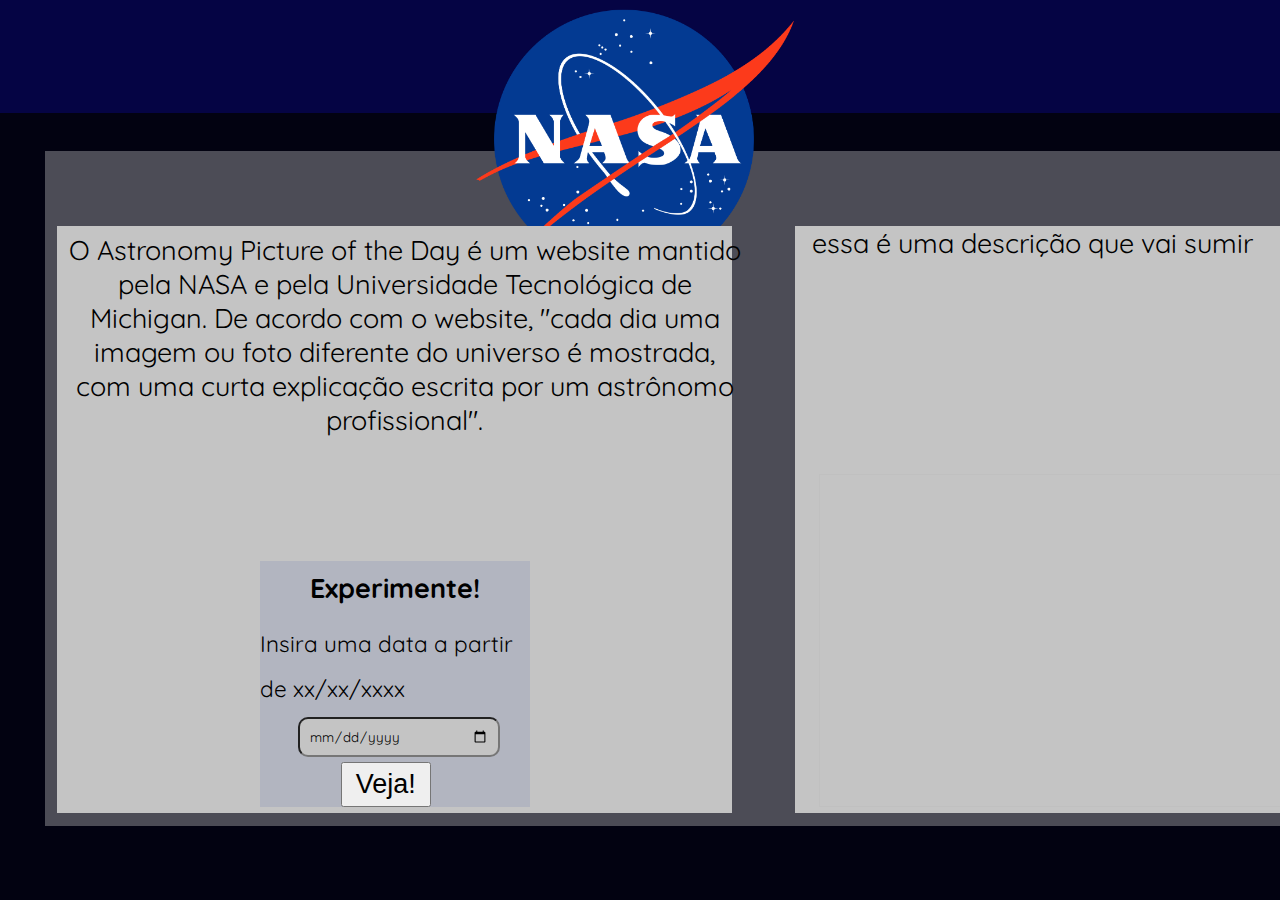
<file: index.html>
<!DOCTYPE html>
<html lang="pt-br">
<head>
    <meta charset="UTF-8">
    <meta name= viewport content= width=device-width initial-scale=1.0>
    <meta http-equiv="X-UA-Compatible" content="IE=edge">
    <meta name="viewport" content="width=device-width, initial-scale=1.0">
    <title>APOD</title>
    <link rel="preconnect" href="https://fonts.googleapis.com">
    <link rel="preconnect" href="https://fonts.gstatic.com" crossorigin>
    <link href="https://fonts.googleapis.com/css2?family=Quicksand:wght@300&display=swap" rel="stylesheet">
    <link rel="preconnect" href="https://fonts.googleapis.com">
<link rel="preconnect" href="https://fonts.gstatic.com" crossorigin>
<link href="https://fonts.googleapis.com/css2?family=Quicksand:wght@500&display=swap" rel="stylesheet">
<link rel="stylesheet" href="index.CSS">
    <script
    src="https://code.jquery.com/jquery-3.6.0.js"
    integrity="sha256-H+K7U5CnXl1h5ywQfKtSj8PCmoN9aaq30gDh27Xc0jk="
    crossorigin="anonymous"></script>
</head>
<body>

    <header>
        <img id="logo" src="assets/NASA_logo.svg.png"/>
    </header>
        <div class="doisel">
            <div class="conteudo-esquerdo">
                <p id="explanation">O Astronomy Picture of the Day é um website mantido pela NASA
                     e pela Universidade Tecnológica de Michigan. 
                     De acordo com o website, "cada dia uma imagem ou foto diferente do
                     universo é mostrada, com uma curta explicação escrita 
                     por um astrônomo profissional". </p>
                     <div class="org3">
                     <div class="funcionalidades">
            <h3>Experimente!</h3>
            <span id="exp">Insira uma data a partir de xx/xx/xxxx</span>
    <input id="istrue" type="date" name="data">
    <button id="botao-frase" type="submit"> Veja!</button>
</div></div>
</div><div class="org1">
    <div id="conteudo-recebido" class="caixa"><p id="caixinha">essa é uma descrição que vai sumir</p>
</div>
<div class="org2">
<img class="imagem"></img>
</div>
</div>
    </div>
   </div> 
<div>

    <footer></footer>
</div>
</body>
<script src="index.js"></script>
</html>
</file>
<file: index.CSS>
@font-face {
    font-family: 'Sansita Swashed', Light 300;
    src: url("https://fonts.googleapis.com/css2?family=Sansita+Swashed:wght@300&display=swap");
}
@import url('https://fonts.googleapis.com/css2?family=Quicksand:wght@300&display=swap');
header{
    background-color: #050444;
    height: 12.5vh;
    width: 100%;
    display: flex;
    justify-content: center;
}
p{
    margin-top: -1px;
    width: 105vh;
    height: 20vh;
    margin-left: 1.5%;
    overflow-y:scroll;

}
.funcionalidades{
    margin-bottom: 1%;
}
#explanation{
    width: 75vh;
    font-size: 3vh;
    text-align: center;
    overflow-y:hidden;
    margin-top: 1%;
    height: 50vh
}
.org3{
    position: relative;
display: flex;
justify-content: center;
}
.funcionalidades{
    background-color: rgba(4, 28, 154, 0.09);
    width: 30vh;
}
main{
    display:flex;
    justify-content:center;
}
.org1{
    box-sizing: content-box;
    position:relative;
    margin-top: 6%;
    margin-left: 5%;
    background-color: #C4C4C4;
    display: flex;
    flex-direction: column;
    width: 107vh;
    margin-bottom: 1%;
}
.org2{
    margin-bottom: 1%;
    display: flex;
    justify-content: center;
}
h3{
    font-size: 3vh;
    font-family: 'Quicksand', sans-serif;
    line-height: 1px;
    text-align: center;
}
#exp{
    font-size: 2.5vh;
    line-height: -10px;
    text-align: center;
}
#logo{
    margin-top: -6px;
    height: 33vh;
}
#fst{
    height: 200px
}
h1{
    font-size: 50px;
    margin-top: 13px
}
body{
    margin: 0px 0px 0px;
    background-color: #020211;
    background-size: 99%;
    font-family: 'Quicksand', sans-serif;
    font-size: 4vh;

}


.doisel{
    background-color: rgba(229, 229, 229, 0.33);
    display: flex;
    flex-direction: row;
    width: 1253px;
    height: 75vh;
    margin-bottom: 3%;
    margin-top: 3%;
    margin-left: 3.5%;
}
.conteudo-esquerdo{
    display: flex;
    flex-direction: column;
    font-family:'Quicksand', sans-serif;
    background-color: #C4C4C4;
    margin-top: 6%;
    margin-bottom: 1%;
    margin-left: 1%;
    width: 80vh;
}
#istrue{
    background-color: #C4C4C4;
    padding:1vh;
    color: black;

    border-radius: 10px;
    font-family: 'Quicksand', sans-serif;
    margin-left: 14%;
    width: 20vh;
    text-overflow: inherit;
    
}

#botao-frase{
    height: 5vh; 
    width: 10vh;
    font-size: 3vh;
   margin-left: 30%;
    cursor: pointer;
}
#botao-frase:hover{
    background: url("https://i.pinimg.com/originals/43/e8/a0/43e8a0da2369644cb87d5de15a5e76f4.jpg");
        border: white outset 2px;
        color: white;
        text-shadow:cadetblue
}
.caixa{
    font-size: 3vh;
    line-height: 3vh;
    width: 680px;
    height: 100%;
    margin-top: 5px;
    margin-left: 1%;
    padding-block-end: 1%;
}
footer{
    background-color: rgb(8, 8, 114);
    
}
.imagem{
    margin-top: -3%;
    width: 93%; 
    height: 37vh; 
    object-fit: cover;
}
.height{
    background-color: red;
}
.bela-bordatxt{
    border: 2px solid black;
    background-color: #C4C4C4;
    border-radius: 10px;
}
h2{
    margin-left: 23%;
}

@media screen and (max-width: 480px){
    #logo{
        height: 20vh
    }
   .doisel{
       margin-top: 7%;
       width: 100%;
        margin-right: 1%;
       flex-direction: column;
   }
   .org1{
       width: 100%;
       margin-left: 1%;
   }
   .funcionalidades{
       margin-top: -8%;
   }
   #explanation{
       overflow-y:scroll;
       width: 90%;
       height:15vh;
   }
   #conteudo-recebido{
       width:100%
   }
   .conteudo-esquerdo{
       width: 100%;
   }
   p{
       width: 40vh;
   }
}
</file>
